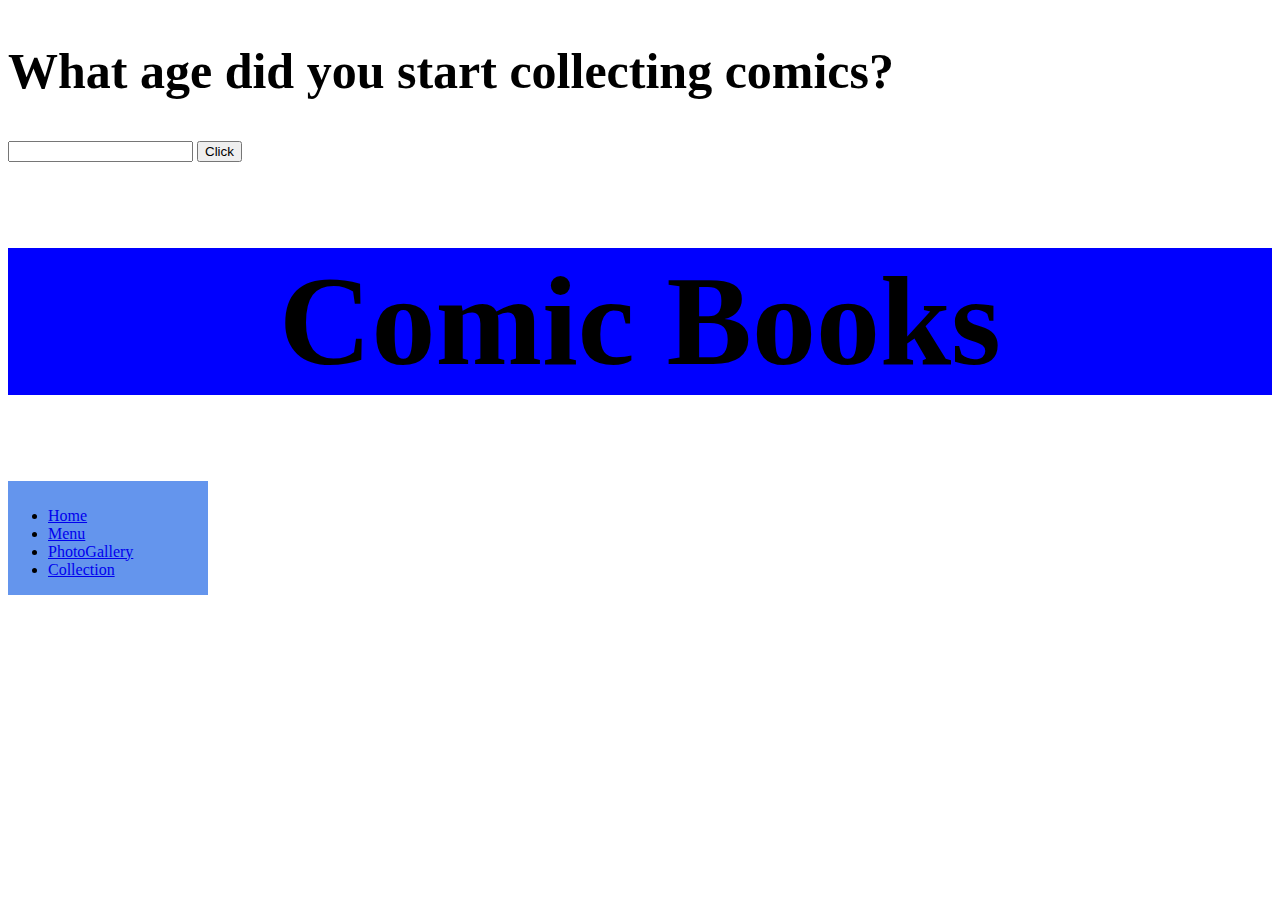
<file: chapter 5 and 6/chapter 5 and 6 case/index.html>
<!DOCTYPE html>
<html lang="en">
<head>
    <meta charset="UTF-8">
    <meta name="viewport" content="width=device-width, initial-scale=1.0">
    <title>Project</title>
    <link href="ch1.css" rel="stylesheet">
    <script src="modernizr.custom.05819.js"></script>
</head>
<body>
    <h2 id="header">What age did you start collecting comics?</h2>
    <input type="text" id="inp"/>
    <button onclick="pressed()">Click</button>
    <p id= "output"></p>
    <header>
        <h1>Comic Books</h1>
    </header>
    <nav>
        <ul>
            <li><a href="index.html">Home</a></li>
            <li><a href="items.html">Menu</a></li>
            <li><a href="photos.html">PhotoGallery</a></li>
            <li><a href="collection.html">Collection</a></li>
        </ul>
    </nav>
    <script src="ch4.js"></script>
</body>
</html>
</file>
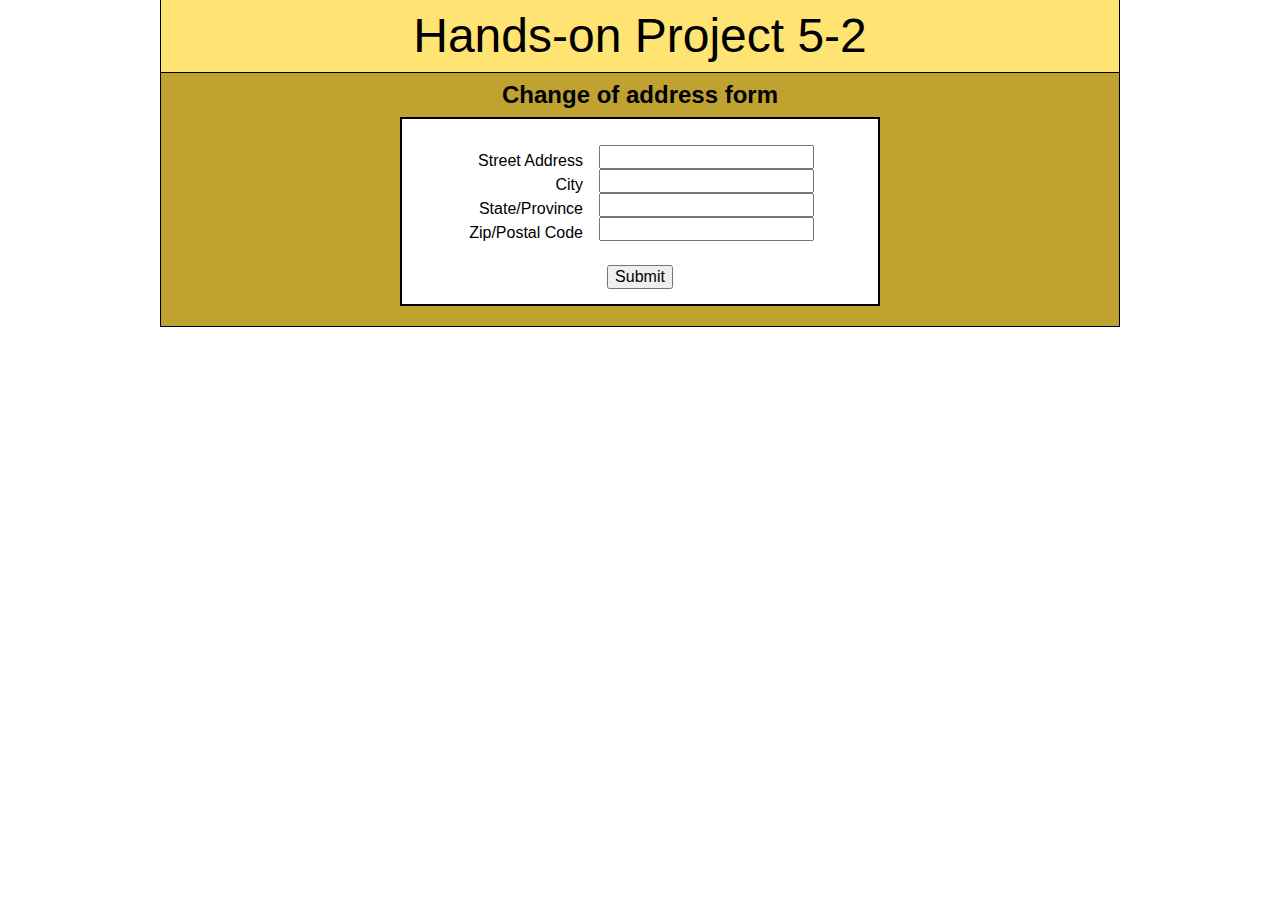
<file: chapter 5 and 6/chapter 5/HandsOnProject5-2/index.htm>
<!DOCTYPE html>
<html>
<head>
   <!--
      JavaScript 6th Edition
      Chapter 5
      Hands-on Project 5-2

      Author: 
      Date:   

      Filename: index.htm
   -->
   <meta charset="utf-8" />
   <meta name="viewport" content="width=device-width, initial-scale=1.0">
   <title>Hands-on Project 5-2</title>
   <link rel="stylesheet" href="styles.css" />
   <script src="modernizr.custom.05819.js"></script>
</head>

<body>
   <header>
      <h1>
         Hands-on Project 5-2
      </h1>
   </header>

   <article>
      <h2>Change of address form</h2>
      <form>
        <fieldset id="contactinfo">
          <label for="addrinput">
            Street Address
          </label>
          <input type="text" id="addrinput" name="Address" />
          <label for="cityinput">
            City
          </label>
          <input type="text" id="cityinput" name="City" />
          <label for="stateinput">
            State/Province
          </label>
          <input type="text" id="stateinput" name="State" />
          <label for="zipinput">
            Zip/Postal Code
          </label>
          <input type="number" id="zipinput" name="Zip" />
        </fieldset>
        <fieldset id="submitsection">
          <input type="button" id="submit" value="Submit" />
        </fieldset>
     </form>

   </article>
   <script>
     function processInput() {
       var propertyWidth = 300;
       var propertyHeight = 100;
       var winLeft = ((screen.width - propertyWidth) / 2);
       var winTop = ((screen.height - propertyHeight) / 2);
       var winOptions = "width=300,height=100";
        winOptions += ",left=" + winLeft;
        winOptions += ",top=" + winTop;
        window.open("confirm.htm", "confirm", winOptions);
     }
     function createEventListener() {
       var submitButton = document.getElementById("submit");
       if (submitButton.addEventListener) {
         submitButton.addEventListener("click", processInput, false);
       } else if (submitButton.attachEvent) {
         submitButton.attachEvent("onclick", processInput);
       }
     }
     
     if (window.addEventListener) {
       window.addEventListener("load", createEventListener, false);
     } else if (window.attachEvent) {
       window.attachEvent("onload", createEventListener);
     }
   </script>
</body>
</html>
</file>
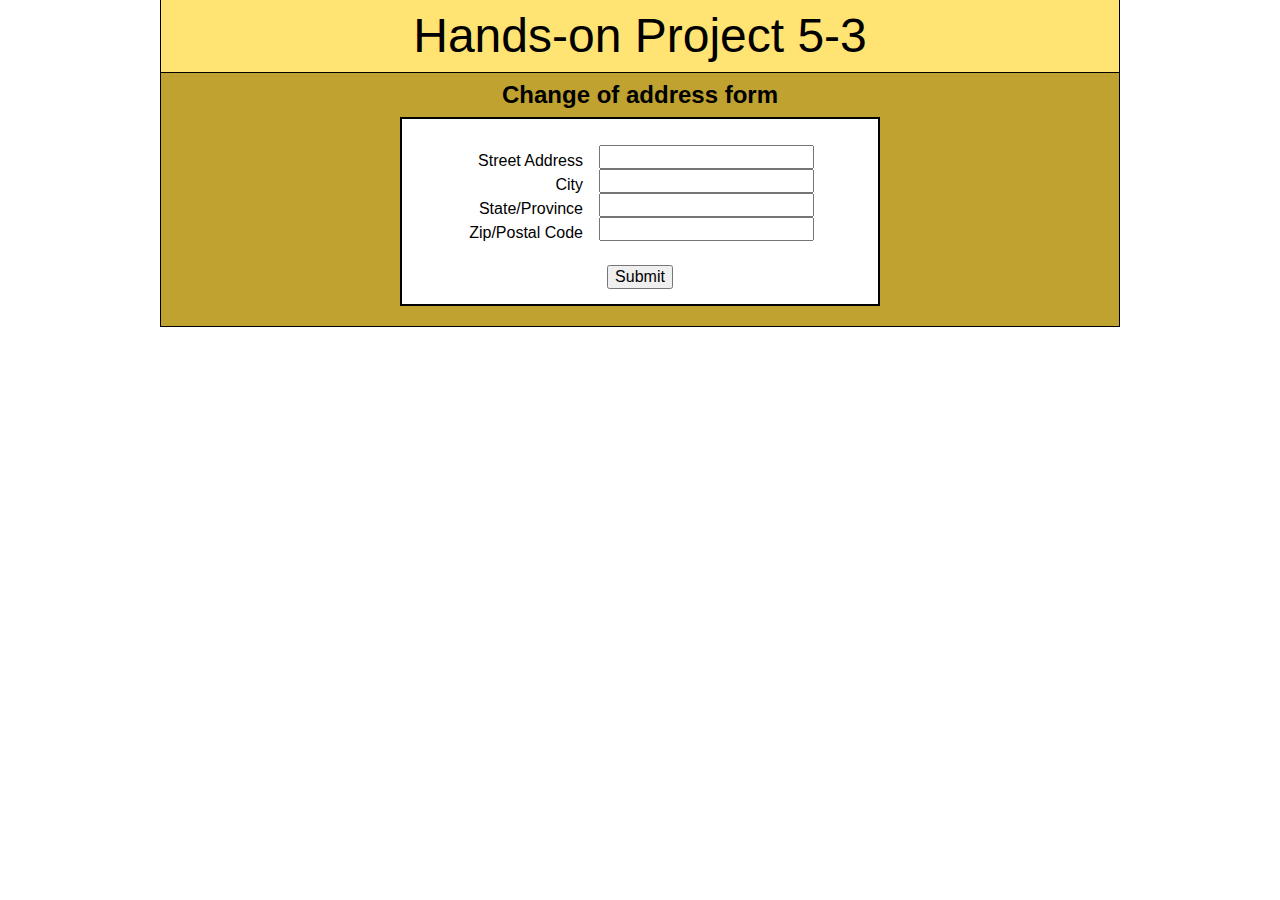
<file: chapter 5 and 6/chapter 5/HandsOnProject5-3/index.htm>
<!DOCTYPE html>
<html>
<head>
   <!--
      JavaScript 6th Edition
      Chapter 5
      Hands-on Project 5-2

      Author: 
      Date:   

      Filename: index.htm
   -->
   <meta charset="utf-8" />
   <meta name="viewport" content="width=device-width, initial-scale=1.0">
   <title>Hands-on Project 5-2</title>
   <link rel="stylesheet" href="styles.css" />
   <script src="modernizr.custom.05819.js"></script>
</head>

<body>
   <header>
      <h1>
         Hands-on Project 5-3
      </h1>
   </header>

   <article>
      <h2>Change of address form</h2>
      <form>
        <fieldset id="contactinfo">
          <label for="addrinput">
            Street Address
          </label>
          <input type="text" id="addrinput" name="Address" />
          <label for="cityinput">
            City
          </label>
          <input type="text" id="cityinput" name="City" />
          <label for="stateinput">
            State/Province
          </label>
          <input type="text" id="stateinput" name="State" />
          <label for="zipinput">
            Zip/Postal Code
          </label>
          <input type="number" id="zipinput" name="Zip" />
        </fieldset>
        <fieldset id="submitsection">
          <input type="button" id="submit" value="Submit" />
        </fieldset>
     </form>

   </article>
   <script>
     "use strictly";
     var confirmWindow;
     function processInput() {
       var propertyWidth = 300;
       var propertyHeight = 100;
       var winLeft = ((screen.width - propertyWidth) / 2);
       var winTop = ((screen.height - propertyHeight) / 2);
       var winOptions = "width=300,height=100";
        winOptions += ",left=" + winLeft;
        winOptions += ",top=" + winTop;
        confirmWindow = window.open("confirm.htm", "confirm", winOptions);
        setTimeout("confirmWindow.close()", 5000);
     }

     function createEventListener() {
       var submitButton = document.getElementById("submit");
       if (submitButton.addEventListener) {
         submitButton.addEventListener("click", processInput, false);
       } else if (submitButton.attachEvent) {
         submitButton.attachEvent("onclick", processInput);
       }
     }
     
     if (window.addEventListener) {
       window.addEventListener("load", createEventListener, false);
     } else if (window.attachEvent) {
       window.attachEvent("onload", createEventListener);
     }
   </script>
</body>
</html>
</file>
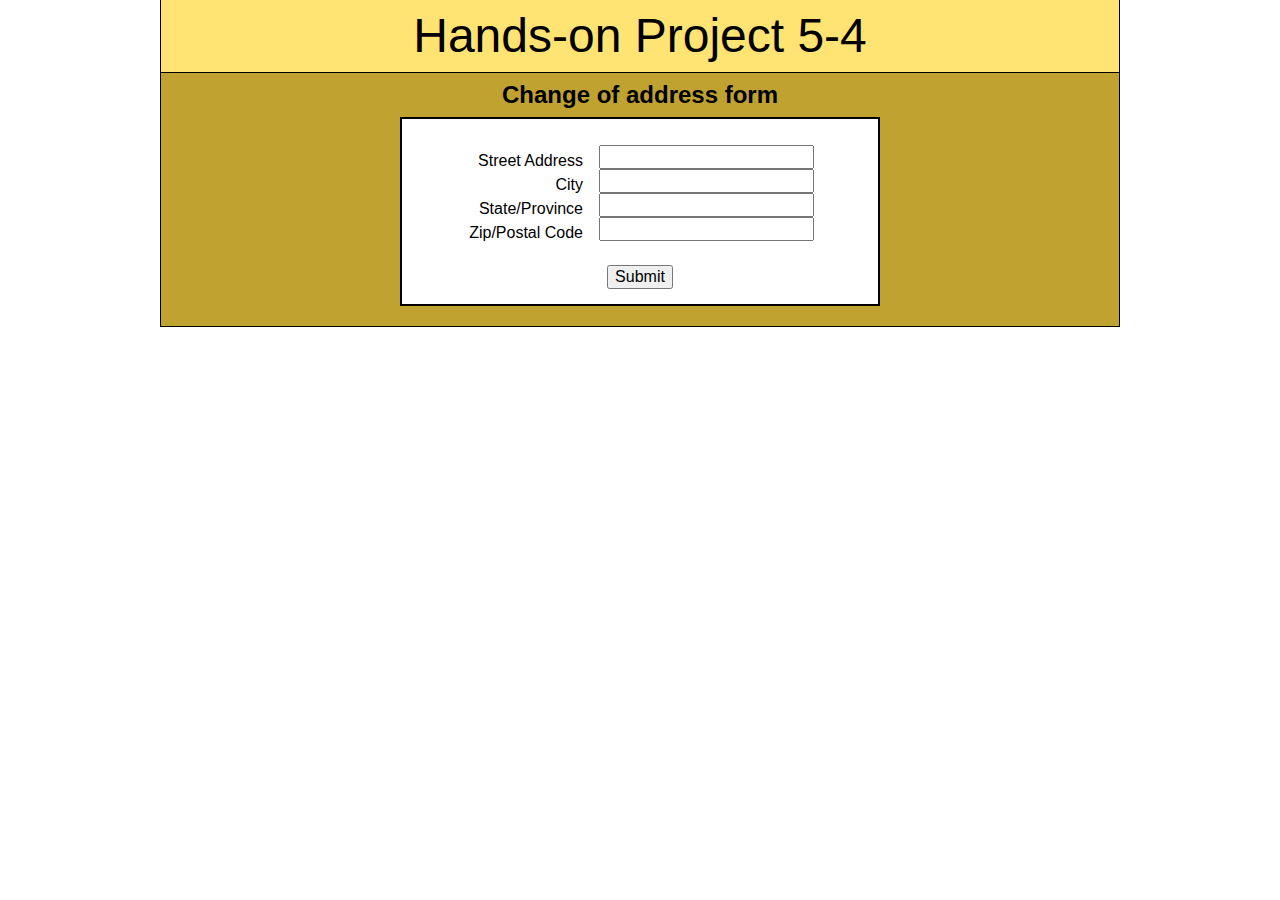
<file: chapter 5 and 6/chapter 5/HandsOnProject5-4/index.htm>
<!DOCTYPE html>
<html>
<head>
   <!--
      JavaScript 6th Edition
      Chapter 5
      Hands-on Project 5-4

      Author: 
      Date:   

      Filename: index.htm
   -->
   <meta charset="utf-8" />
   <meta name="viewport" content="width=device-width, initial-scale=1.0">
   <title>Hands-on Project 5-4</title>
   <link rel="stylesheet" href="styles.css" />
   <script src="modernizr.custom.05819.js"></script>
</head>

<body>
   <header>
      <h1>
         Hands-on Project 5-4
      </h1>
   </header>

   <article>
      <h2>Change of address form</h2>
      <form>
        <fieldset id="contactinfo">
          <label for="addrinput">
            Street Address
          </label>
          <input type="text" id="addrinput" name="Address" />
          <label for="cityinput">
            City
          </label>
          <input type="text" id="cityinput" name="City" />
          <label for="stateinput">
            State/Province
          </label>
          <input type="text" id="stateinput" name="State" />
          <label for="zipinput">
            Zip/Postal Code
          </label>
          <input type="number" id="zipinput" name="Zip" />
        </fieldset>
        <fieldset id="submitsection">
          <input type="button" id="submit" value="Submit" />
        </fieldset>
     </form>

   </article>
   <script>
     function processInput() {
       var propertyWidth = 300;
       var propertyHeight = 100;
       var winLeft = ((screen.width - propertyWidth) / 2);
       var winTop = ((screen.height - propertyHeight) / 2);
       var winOptions = "width=300,height=100";
        winOptions += ",left=" + winLeft;
        winOptions += ",top=" + winTop;
        window.open("confirm.htm", "confirm", winOptions);
     }

     function closeWindow() {
       window.close();
     }

     function createEventListener() {
       var submitButton = document.getElementById("submit");
       if (submitButton.addEventListener) {
         submitButton.addEventListener("click", processInput, false);
       } else if (submitButton.attachEvent) {
         submitButton.attachEvent("onclick", processInput);
       }
     }
     
     if (window.addEventListener) {
       window.addEventListener("load", createEventListener, false);
     } else if (window.attachEvent) {
       window.attachEvent("onload", createEventListener);
     }
   </script>
</body>
</html>
</file>
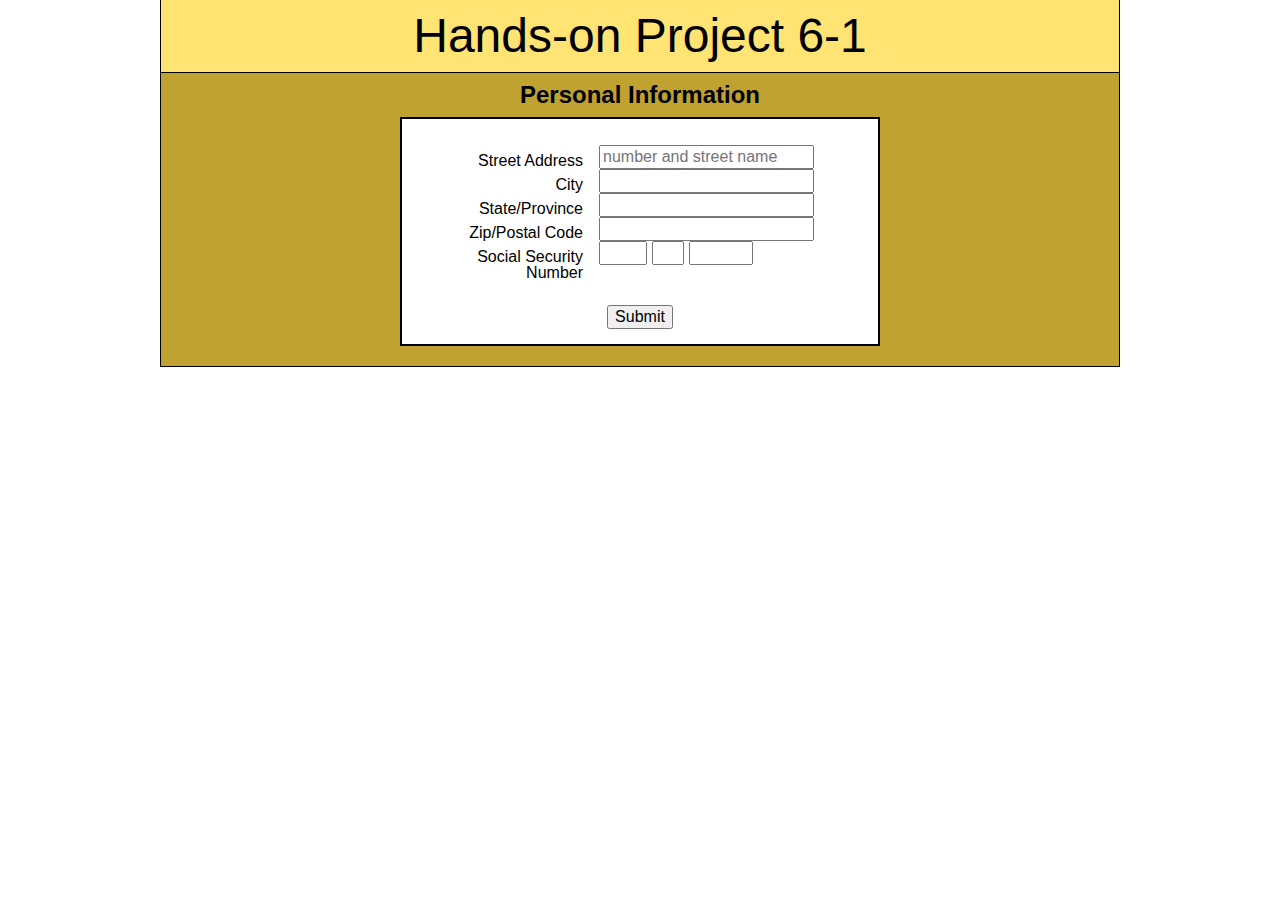
<file: chapter 5 and 6/chapter 6/HandsOnProject6-1/index.htm>
<!DOCTYPE html>
<html>
<head>
   <!--
      JavaScript 6th Edition
      Chapter 6
      Hands-on Project 6-1

      Author: 
      Date:   

      Filename: index.htm
   -->
   <meta charset="utf-8" />
   <meta name="viewport" content="width=device-width, initial-scale=1.0">
   <title>Hands-on Project 6-1</title>
   <link rel="stylesheet" href="styles.css" />
   <script src="modernizr.custom.65897.js"></script>
</head>

<body>
   <header>
      <h1>
         Hands-on Project 6-1
      </h1>
   </header>

   <article>
      <h2>Personal Information</h2>
      <form action="results.htm">
        <div id="errorText"></div> 
        <div id="numErrorText"></div>
        <fieldset id="contactinfo">
          <label for="addrinput">
            Street Address
          </label>
          <input type="text" id="addrinput" name="Address" required="required" placeholder="number and street name" />
          <label for="cityinput">
            City
          </label>
          <input type="text" id="cityinput" name="City" required="required" />
          <label for="stateinput">
            State/Province
          </label>
          <input type="text" id="stateinput" name="State" required="required" />
          <label for="zipinput">
            Zip/Postal Code
          </label>
          <input type="number" id="zipinput" name="Zip" required="required" />
          <label for="ssn1">
            Social Security Number
          </label>
          <input type="number" id="ssn1" name="SSN1" class="ssn" maxlength="3" required="required" />
          <label for="ssn2" id="ssn2label">
            Social Security Number (continued)
          </label>
          <input type="number" id="ssn2" name="SSN2" class="ssn" maxlength="2" required="required" />
          <label for="ssn3" id="ssn3label">
            Social Security Number (end)
          </label>
          <input type="number" id="ssn3" name="SSN3" class="ssn" maxlength="4" required="required" />
        </fieldset>
        <fieldset id="submitsection">
          <input type="submit" id="submitBtn" value="Submit" />
        </fieldset>
     </form>

   </article>
   <script src="script.js"></script>
</body>
</html>
</file>
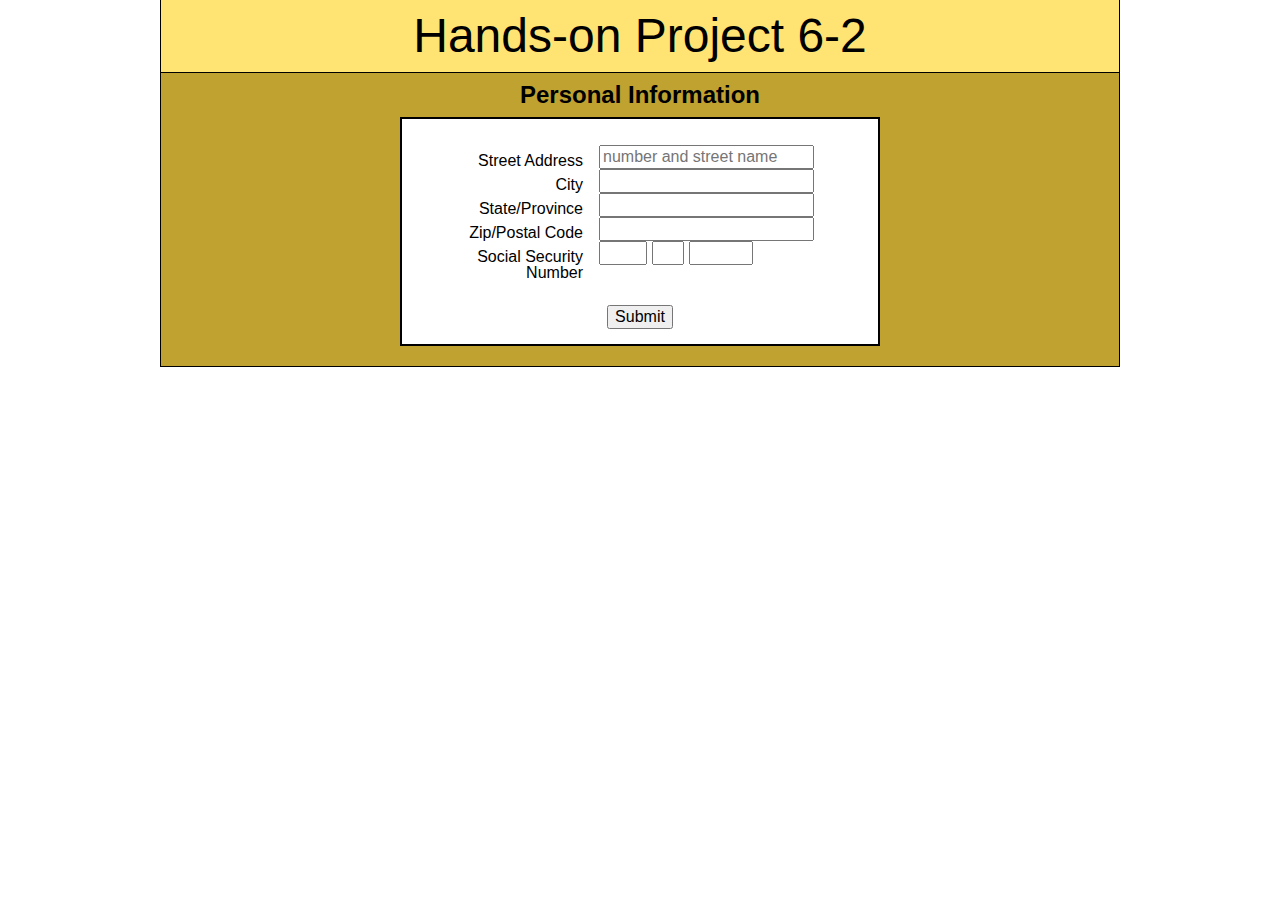
<file: chapter 5 and 6/chapter 6/HandsOnProject6-2/index.htm>
<!DOCTYPE html>
<html>
<head>
   <!--
      JavaScript 6th Edition
      Chapter 6
      Hands-on Project 6-1

      Author: 
      Date:   

      Filename: index.htm
   -->
   <meta charset="utf-8" />
   <meta name="viewport" content="width=device-width, initial-scale=1.0">
   <title>Hands-on Project 6-2</title>
   <link rel="stylesheet" href="styles.css" />
   <script src="modernizr.custom.65897.js"></script>
</head>

<body>
   <header>
      <h1>
         Hands-on Project 6-2
      </h1>
   </header>

   <article>
      <h2>Personal Information</h2>
      <form action="results.htm">
        <div id="errorText"></div> 
        <div id="numErrorText"></div>
        <fieldset id="contactinfo">
          <label for="addrinput">
            Street Address
          </label>
          <input type="text" id="addrinput" name="Address" required="required" placeholder="number and street name" />
          <label for="cityinput">
            City
          </label>
          <input type="text" id="cityinput" name="City" required="required" />
          <label for="stateinput">
            State/Province
          </label>
          <input type="text" id="stateinput" name="State" required="required" />
          <label for="zipinput">
            Zip/Postal Code
          </label>
          <input type="number" id="zipinput" name="Zip" required="required" />
          <label for="ssn1">
            Social Security Number
          </label>
          <input type="number" id="ssn1" name="SSN1" class="ssn" maxlength="3" required="required" />
          <label for="ssn2" id="ssn2label">
            Social Security Number (continued)
          </label>
          <input type="number" id="ssn2" name="SSN2" class="ssn" maxlength="2" required="required" />
          <label for="ssn3" id="ssn3label">
            Social Security Number (end)
          </label>
          <input type="number" id="ssn3" name="SSN3" class="ssn" maxlength="4" required="required" />
        </fieldset>
        <fieldset id="submitsection">
          <input type="submit" id="submitBtn" value="Submit" />
        </fieldset>
     </form>

   </article>
   <script src="script.js"></script>
</body>
</html>
</file>
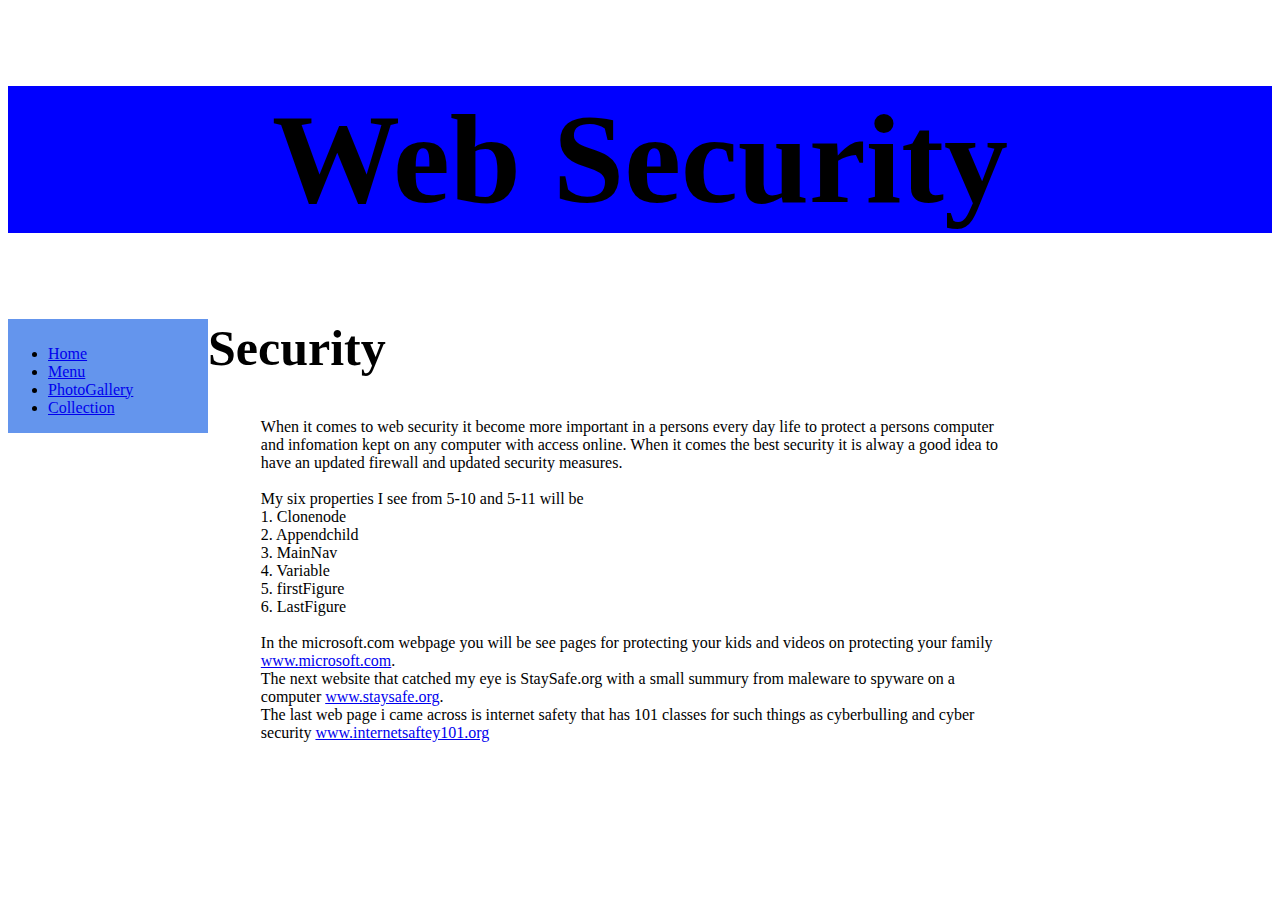
<file: chapter 5 and 6/chapter 5 and 6 case/collection.html>
<!DOCTYPE html>
<html lang="en">
<head>
    <meta charset="UTF-8">
    <meta name="viewport" content="width=device-width, initial-scale=1.0">
    <title>Project</title>
    <link href="ch1.css" rel="stylesheet">
    <script src="modernizr.custom.05819.js"></script>
</head>
<body>
    <header>
        <h1>Web Security</h1>
    </header>
    <nav>
        <ul>
            <li><a href="index.html">Home</a></li>
            <li><a href="items.html">Menu</a></li>
            <li><a href="photos.html">PhotoGallery</a></li>
            <li><a href="collection.html">Collection</a></li>
        </ul>
    </nav>
    <main>
        <h2> Security </h2>
        <p>When it comes to web security it become more important in a persons every day life to protect 
            a persons computer and infomation kept on any computer with access online. When it comes the best
            security it is alway a good idea to have an updated firewall and updated security measures.
            <br>
            <br>
            My six properties I see from 5-10 and 5-11 will be
             <br>1. Clonenode
             <br>2. Appendchild
             <br>3. MainNav
             <br>4. Variable
             <br>5. firstFigure
             <br>6. LastFigure
             <br>
             <br>
             In the microsoft.com webpage you will be see pages for protecting your kids and videos on protecting your family <a href="https://www.microsoft.com/en-us/digital-skills/online-safety-resources"> www.microsoft.com</a>.
             <br>
             The next website that catched my eye is StaySafe.org with a small summury from maleware to spyware on a computer <a href="https://staysafe.org/teens/">www.staysafe.org</a>.
             <br>
             The last web page i came across is internet safety that has 101 classes for such things as cyberbulling and cyber security <a href="https://internetsafety101.org/">www.internetsaftey101.org</a>

        </p>
    </main>
    <script src=""></script>
</body>
</html>
</file>
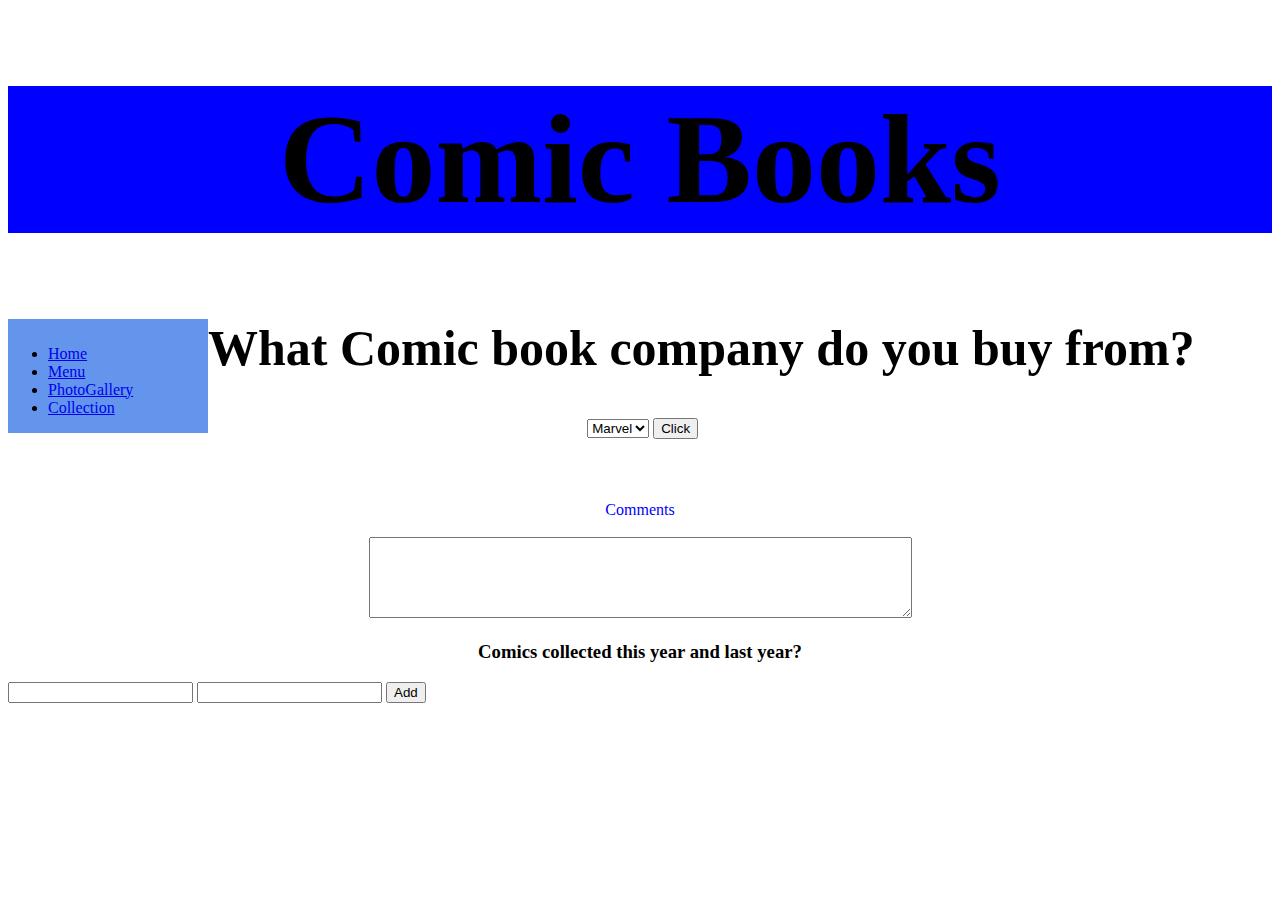
<file: chapter 5 and 6/chapter 5 and 6 case/items.html>
<!DOCTYPE html>
<html lang="en">
<head>
    <meta charset="UTF-8">
    <meta name="viewport" content="width=device-width, initial-scale=1.0">
    <title>Project</title>
    <link href="ch1.css" rel="stylesheet">
    <script src="modernizr.custom.05819.js"></script>
</head>
<body>
    
    <header>
        <h1>Comic Books</h1>
    </header>
    <nav>
        <ul>
            <li><a href="index.html">Home</a></li>
            <li><a href="items.html">Menu</a></li>
            <li><a href="photos.html">PhotoGallery</a></li>
            <li><a href="collection.html">Collection</a></li>
        </ul>
    </nav>

    <body>
        <h2>What Comic book company do you buy from?</h2>
        <select id="selectbox">
            <option value="Marvel">Marvel</option>
            <option value="Image">Image</option>
            <option value="DC">DC</option>
        </select>
        <button onclick="fn1()">Click</button>

        <form action="" method="">

         <label for="comments">Comments</label><br><br>
        <textarea id="comments" rows="5" cols="65"></textarea>
        </form>

        <h3>Comics collected this year and last year?</h3>
        <input type="text" name="" id="t1">
        <input type="text" name="" id="t2">
        <button onclick="add()">Add</button>


    <script src="comic.js"></script>
</body>
</html>
</file>
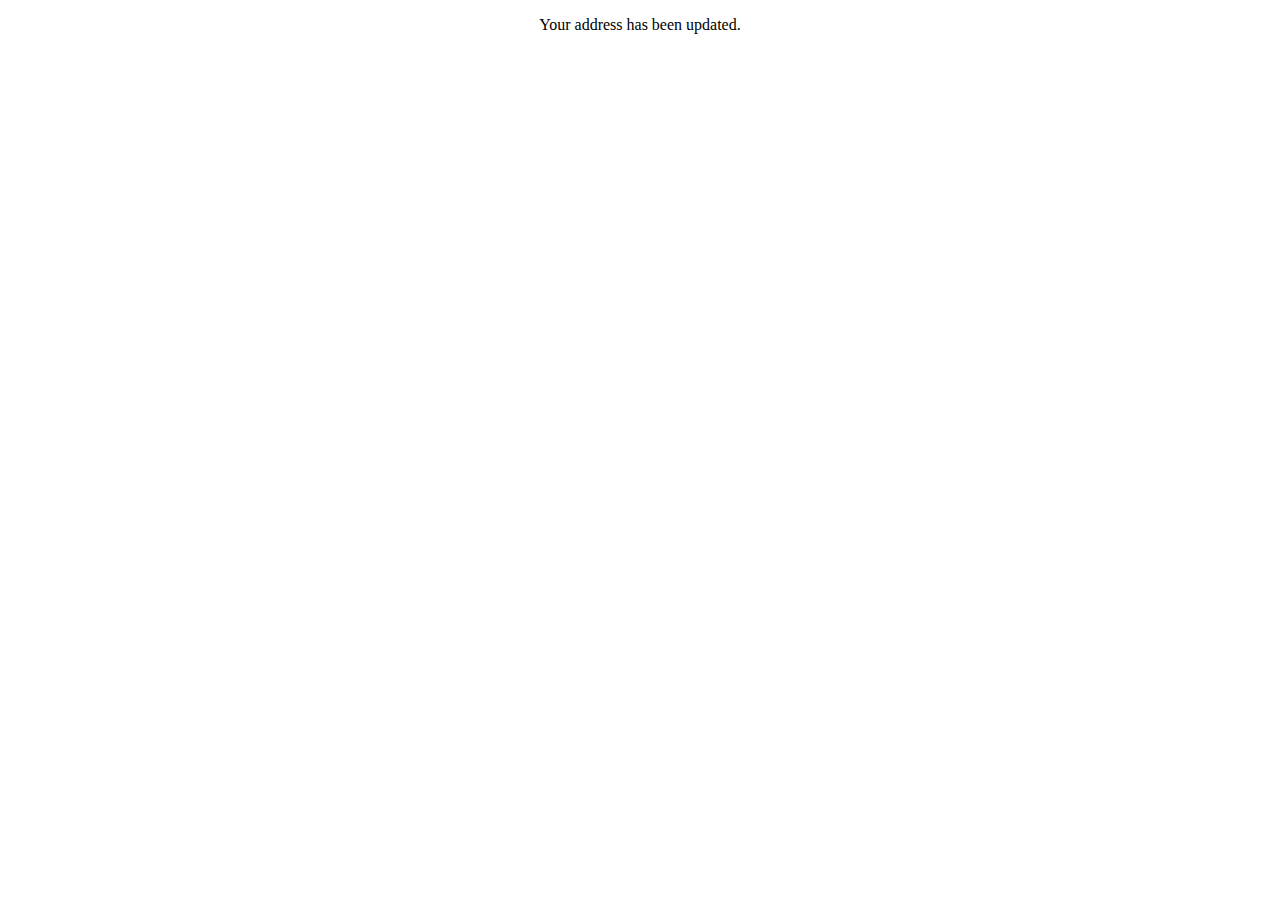
<file: chapter 5 and 6/chapter 5/HandsOnProject5-2/confirm.htm>
<!DOCTYPE html>
<html>
<head>
   <!--
      JavaScript 6th Edition
      Chapter 5
      Hands-on Project 5-2

      Author: 
      Date:   

      Filename: index.htm
   -->
   <meta charset="utf-8" />
   <meta name="viewport" content="width=device-width, initial-scale=1.0">
   <title>Confirmation</title>
   <style>
      body {
         text-align: center;
      }
      #closeB {
         display: inline-block;
         background: green;
         color: white;
         font-size: 10pt;
         padding: 5px;
      }
      #closeB:hover {
         cursor: default;
      }
   </style>
</head>

<body>
   <p>Your address has been updated.</p>
</body>
</html>
</file>
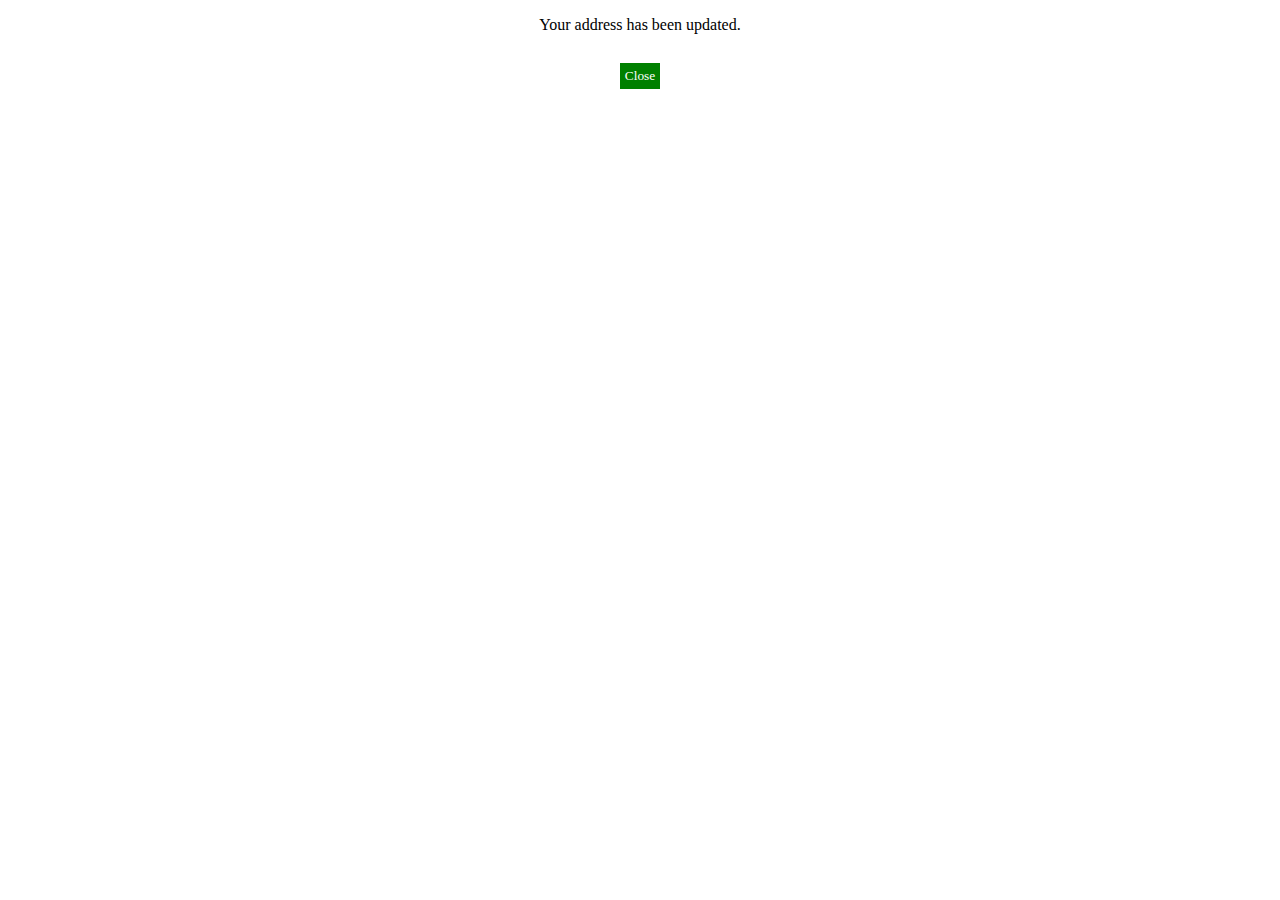
<file: chapter 5 and 6/chapter 5/HandsOnProject5-4/confirm.htm>
<!DOCTYPE html>
<html>
<head>
   <!--
      JavaScript 6th Edition
      Chapter 5
      Hands-on Project 5-2

      Author: 
      Date:   

      Filename: index.htm
   -->
   <meta charset="utf-8" />
   <meta name="viewport" content="width=device-width, initial-scale=1.0">
   <title>Confirmation</title>
   <style>
      body {
         text-align: center;
      }
      #closeB {
         display: inline-block;
         background: green;
         color: white;
         font-size: 10pt;
         padding: 5px;
      }
      #closeB:hover {
         cursor: default;
      }
   </style>
</head>

<body>
   <p>Your address has been updated.</p>
   <p id="closeB">Close</p>
   <script>
      function closeWindow() {
         window.close();
      }
      // add event listener to Close button 
      function createEventListener() {
         var closeButton = document.getElementById("closeB");
         if (closeButton.addEventListener) {
            closeButton.addEventListener("click", closeWindow, false);
         } else if (closeButton.attachEvent) {
            closeButton.attachEvent("onclick", closeWindow);
         }
      }
      if (window.addEventListener) {
         window.addEventListener("load", createEventListener, false);
      } else if (window.attachEvent) {
         window.attachEvent("onload", createEventListener);
      }
   </script>
</body>
</html>
</file>
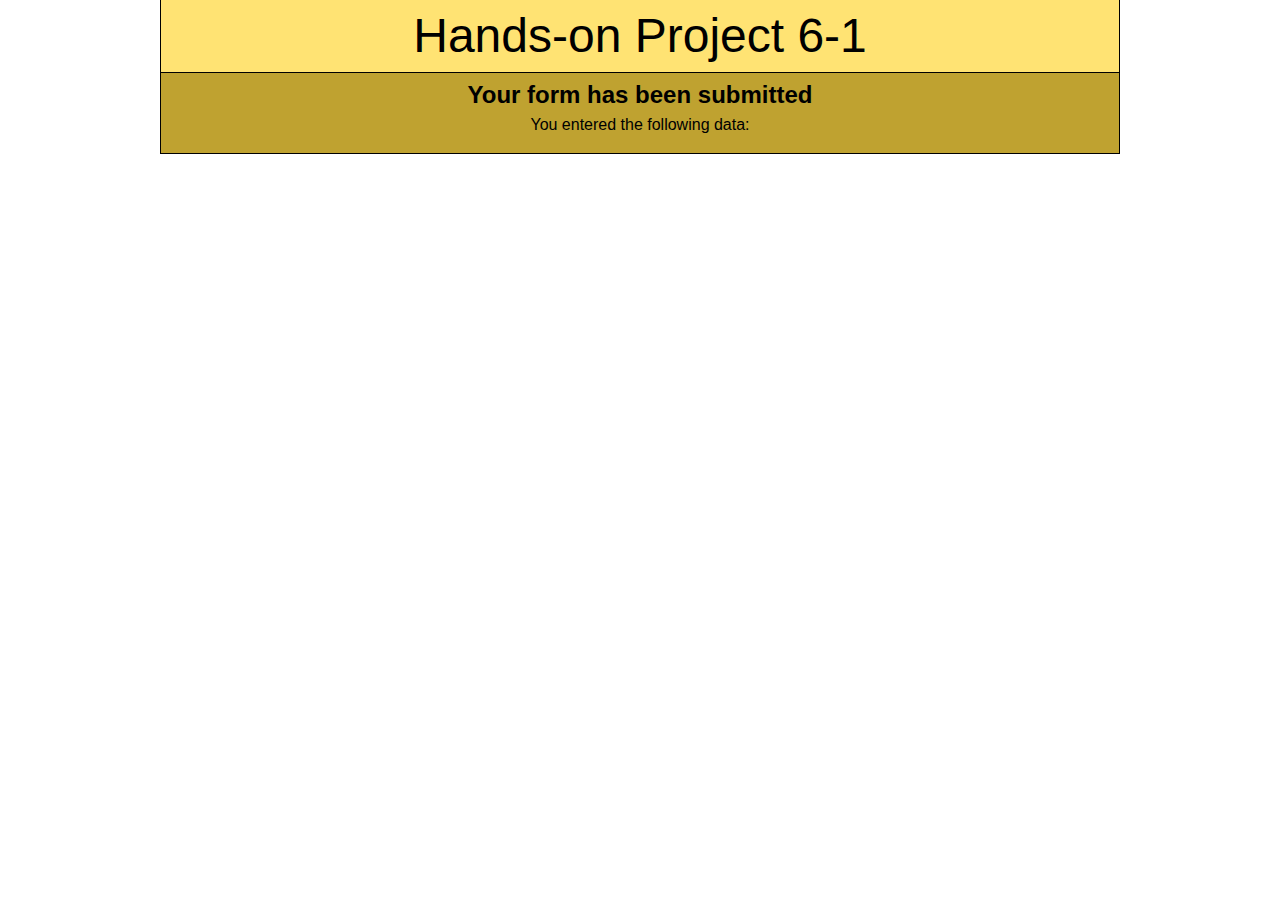
<file: chapter 5 and 6/chapter 6/HandsOnProject6-1/results.htm>
<!DOCTYPE html>
<html>
<head>
   <!--
      JavaScript 6th Edition
      Chapter 6
      Hands-on Project 6-1

      Author: 
      Date:   

      Filename: index.htm
   -->
   <meta charset="utf-8" />
   <meta name="viewport" content="width=device-width, initial-scale=1.0">
   <title>Hands-on Project 6-1</title>
   <link rel="stylesheet" href="styles.css" />
   <script src="modernizr.custom.65897.js"></script>
</head>

<body>
   <header>
      <h1>
         Hands-on Project 6-1
      </h1>
   </header>

   <article>
      <h2>Your form has been submitted</h2>
      <div class="results">
         <h3>You entered the following data:</h3>
   
         <script>
             var formData = location.search;
             formData = formData.substring(1, formData.length);
             while (formData.indexOf("+") !== -1) {
                formData = formData.replace("+", " ");
             }
             formData = decodeURIComponent(formData);
             var formArray = formData.split("&");
             for (var i = 0; i < formArray.length; i = i + 1) {
                document.write("<p>" + formArray[i] + "</p>");
             }
         </script>
      </div>
   </article>
</body>
</html>
</file>
<file: chapter 5 and 6/chapter 5 and 6 case/ch1.css>
header { background-color: blue; text-align: center; font-size:4em ; }

nav { padding-top: 10px; float: left; width: 200px; background-color: cornflowerblue; }

p { font-size: 20% black; font-family: Georgia, 'Times New Roman', Times, serif; margin-left: 20%; margin-right: 20%;}

h2 {text-align: left; font-size: 50px;}

form {text-align: center; color: blue;}

select {margin-left: 30%; margin-bottom: 5%;}

input{ text-align: center;}

h3 {text-align: center;}
</file>
<file: chapter 5 and 6/chapter 5/HandsOnProject5-2/styles.css>
/*  JavaScript 6th Edition
    Chapter 5
    Hands-on Project 5-2

    Filename: styles.css
*/

/* apply a natural box layout model to all elements */
* {
   -moz-box-sizing: border-box;
   -webkit-box-sizing: border-box;
   box-sizing: border-box;
}

/* reset rules */
html, body, div, span, applet, object, iframe,
h1, h2, h3, h4, h5, h6, p, blockquote, pre,
a, abbr, acronym, address, big, cite, code,
del, dfn, em, img, ins, kbd, q, s, samp,
small, strike, strong, sub, sup, tt, var,
b, u, i, center,
dl, dt, dd, ol, ul, li,
fieldset, form, label, legend,
table, caption, tbody, tfoot, thead, tr, th, td,
article, aside, canvas, details, embed, 
figure, figcaption, footer, header, hgroup, 
menu, nav, output, ruby, section, summary,
time, mark, audio, video {
   margin: 0;
   padding: 0;
   border: 0;
   font-size: 100%;
   font: inherit;
   vertical-align: baseline;
}

/* HTML5 display-role reset for older browsers */
article, aside, details, figcaption, figure, 
footer, header, hgroup, menu, nav, section {
   display: block;
}

body {
   line-height: 1;
   max-width: 960px;
   background: white;
   margin: 0 auto;
   font-family: Arial, Helvetica, sans-serif; 
}

ol, ul {
   list-style: none;
}

/* page header */
header {
   background: #FFE373;
   width: 100%;
   color: black;
   font-size: 48px;
   text-align: center;
   line-height: 1.5em;
   border-bottom: 1px solid black;
   border-left: 1px solid black;
   border-right: 1px solid black;
}

/* main content */
article {
   width: 960px;
   text-align: center;
   background: #BFA230;
   padding-bottom: 20px;
   border-bottom: 1px solid black;
   border-left: 1px solid black;
   border-right: 1px solid black;
}

article h2 {
   font-weight: bold;
   font-size: 24px;
   padding: 10px;
}

/* form */

fieldset {
  padding: 1em;
  background: white;
  text-align: right;
}

form {
  background: white;
  padding: 10px 5px 7px 5px;
  margin: 0 auto;
  width: 30em;
  border: 2px solid black;
}

input {
  font-size: 1em;
  float: left;
}

input:focus {
  background: #e3d5ba;
}

label {
  display: block;
  margin: 0.5em 1em 0 0;
  float: left;
  clear: left;
  width: 10em;
}

#submitsection {
  padding: 0.5em 0;
  text-align: center;
}

#submit {
   float: none;
}
</file>
<file: chapter 5 and 6/chapter 5/HandsOnProject5-3/styles.css>
/*  JavaScript 6th Edition
    Chapter 5
    Hands-on Project 5-2

    Filename: styles.css
*/

/* apply a natural box layout model to all elements */
* {
   -moz-box-sizing: border-box;
   -webkit-box-sizing: border-box;
   box-sizing: border-box;
}

/* reset rules */
html, body, div, span, applet, object, iframe,
h1, h2, h3, h4, h5, h6, p, blockquote, pre,
a, abbr, acronym, address, big, cite, code,
del, dfn, em, img, ins, kbd, q, s, samp,
small, strike, strong, sub, sup, tt, var,
b, u, i, center,
dl, dt, dd, ol, ul, li,
fieldset, form, label, legend,
table, caption, tbody, tfoot, thead, tr, th, td,
article, aside, canvas, details, embed, 
figure, figcaption, footer, header, hgroup, 
menu, nav, output, ruby, section, summary,
time, mark, audio, video {
   margin: 0;
   padding: 0;
   border: 0;
   font-size: 100%;
   font: inherit;
   vertical-align: baseline;
}

/* HTML5 display-role reset for older browsers */
article, aside, details, figcaption, figure, 
footer, header, hgroup, menu, nav, section {
   display: block;
}

body {
   line-height: 1;
   max-width: 960px;
   background: white;
   margin: 0 auto;
   font-family: Arial, Helvetica, sans-serif; 
}

ol, ul {
   list-style: none;
}

/* page header */
header {
   background: #FFE373;
   width: 100%;
   color: black;
   font-size: 48px;
   text-align: center;
   line-height: 1.5em;
   border-bottom: 1px solid black;
   border-left: 1px solid black;
   border-right: 1px solid black;
}

/* main content */
article {
   width: 960px;
   text-align: center;
   background: #BFA230;
   padding-bottom: 20px;
   border-bottom: 1px solid black;
   border-left: 1px solid black;
   border-right: 1px solid black;
}

article h2 {
   font-weight: bold;
   font-size: 24px;
   padding: 10px;
}

/* form */

fieldset {
  padding: 1em;
  background: white;
  text-align: right;
}

form {
  background: white;
  padding: 10px 5px 7px 5px;
  margin: 0 auto;
  width: 30em;
  border: 2px solid black;
}

input {
  font-size: 1em;
  float: left;
}

input:focus {
  background: #e3d5ba;
}

label {
  display: block;
  margin: 0.5em 1em 0 0;
  float: left;
  clear: left;
  width: 10em;
}

#submitsection {
  padding: 0.5em 0;
  text-align: center;
}

#submit {
   float: none;
}
</file>
<file: chapter 5 and 6/chapter 5/HandsOnProject5-4/styles.css>
/*  JavaScript 6th Edition
    Chapter 5
    Hands-on Project 5-2

    Filename: styles.css
*/

/* apply a natural box layout model to all elements */
* {
   -moz-box-sizing: border-box;
   -webkit-box-sizing: border-box;
   box-sizing: border-box;
}

/* reset rules */
html, body, div, span, applet, object, iframe,
h1, h2, h3, h4, h5, h6, p, blockquote, pre,
a, abbr, acronym, address, big, cite, code,
del, dfn, em, img, ins, kbd, q, s, samp,
small, strike, strong, sub, sup, tt, var,
b, u, i, center,
dl, dt, dd, ol, ul, li,
fieldset, form, label, legend,
table, caption, tbody, tfoot, thead, tr, th, td,
article, aside, canvas, details, embed, 
figure, figcaption, footer, header, hgroup, 
menu, nav, output, ruby, section, summary,
time, mark, audio, video {
   margin: 0;
   padding: 0;
   border: 0;
   font-size: 100%;
   font: inherit;
   vertical-align: baseline;
}

/* HTML5 display-role reset for older browsers */
article, aside, details, figcaption, figure, 
footer, header, hgroup, menu, nav, section {
   display: block;
}

body {
   line-height: 1;
   max-width: 960px;
   background: white;
   margin: 0 auto;
   font-family: Arial, Helvetica, sans-serif; 
}

ol, ul {
   list-style: none;
}

/* page header */
header {
   background: #FFE373;
   width: 100%;
   color: black;
   font-size: 48px;
   text-align: center;
   line-height: 1.5em;
   border-bottom: 1px solid black;
   border-left: 1px solid black;
   border-right: 1px solid black;
}

/* main content */
article {
   width: 960px;
   text-align: center;
   background: #BFA230;
   padding-bottom: 20px;
   border-bottom: 1px solid black;
   border-left: 1px solid black;
   border-right: 1px solid black;
}

article h2 {
   font-weight: bold;
   font-size: 24px;
   padding: 10px;
}

/* form */

fieldset {
  padding: 1em;
  background: white;
  text-align: right;
}

form {
  background: white;
  padding: 10px 5px 7px 5px;
  margin: 0 auto;
  width: 30em;
  border: 2px solid black;
}

input {
  font-size: 1em;
  float: left;
}

input:focus {
  background: #e3d5ba;
}

label {
  display: block;
  margin: 0.5em 1em 0 0;
  float: left;
  clear: left;
  width: 10em;
}

#submitsection {
  padding: 0.5em 0;
  text-align: center;
}

#submit {
   float: none;
}
</file>
<file: chapter 5 and 6/chapter 6/HandsOnProject6-1/styles.css>
/*  JavaScript 6th Edition
    Chapter 6
    Hands-on Project 6-1

    Filename: styles.css
*/

/* apply a natural box layout model to all elements */
* {
   -moz-box-sizing: border-box;
   -webkit-box-sizing: border-box;
   box-sizing: border-box;
}

/* reset rules */
html, body, div, span, applet, object, iframe,
h1, h2, h3, h4, h5, h6, p, blockquote, pre,
a, abbr, acronym, address, big, cite, code,
del, dfn, em, img, ins, kbd, q, s, samp,
small, strike, strong, sub, sup, tt, var,
b, u, i, center,
dl, dt, dd, ol, ul, li,
fieldset, form, label, legend,
table, caption, tbody, tfoot, thead, tr, th, td,
article, aside, canvas, details, embed, 
figure, figcaption, footer, header, hgroup, 
menu, nav, output, ruby, section, summary,
time, mark, audio, video {
   margin: 0;
   padding: 0;
   border: 0;
   font-size: 100%;
   font: inherit;
   vertical-align: baseline;
}

/* HTML5 display-role reset for older browsers */
article, aside, details, figcaption, figure, 
footer, header, hgroup, menu, nav, section {
   display: block;
}

body {
   line-height: 1;
   max-width: 960px;
   background: white;
   margin: 0 auto;
   font-family: Arial, Helvetica, sans-serif; 
}

ol, ul {
   list-style: none;
}

/* page header */
header {
   background: #FFE373;
   width: 100%;
   color: black;
   font-size: 48px;
   text-align: center;
   line-height: 1.5em;
   border-bottom: 1px solid black;
   border-left: 1px solid black;
   border-right: 1px solid black;
}

/* main content */
article {
   width: 960px;
   text-align: center;
   background: #BFA230;
   padding-bottom: 20px;
   border-bottom: 1px solid black;
   border-left: 1px solid black;
   border-right: 1px solid black;
}

article h2 {
   font-weight: bold;
   font-size: 24px;
   padding: 10px;
}

form div {
   border: 1px solid red;
   background: rgb(255,233,233);
   width: 80%;
   margin: 0 auto;
   padding: 10px;
   display: none;
}

/* form */

fieldset {
  padding: 1em;
  background: white;
  text-align: right;
}

form {
  background: white;
  padding: 10px 5px 7px 5px;
  margin: 0 auto;
  width: 30em;
  border: 2px solid black;
}

input {
  font-size: 1em;
  float: left;
}

#ssn1, #ssn2, #ssn3 {
   display: inline-block;
   margin-right: 0.3em;
}

#ssn1 {
   width: 3em;
}

#ssn2 {
   width: 2em;
}

#ssn3 {
   width: 4em;
}

#ssn2label, #ssn3label {
   position: absolute;
   left: -5000px;
}

input:focus {
  background: #e3d5ba;
}

label {
  display: block;
  margin: 0.5em 1em 0 0;
  float: left;
  clear: left;
  width: 10em;
}

#submitsection {
  padding: 0.5em 0;
  text-align: center;
}

#submitBtn {
   float: none;
}
</file>
<file: chapter 5 and 6/chapter 6/HandsOnProject6-2/styles.css>
/*  JavaScript 6th Edition
    Chapter 6
    Hands-on Project 6-1

    Filename: styles.css
*/

/* apply a natural box layout model to all elements */
* {
   -moz-box-sizing: border-box;
   -webkit-box-sizing: border-box;
   box-sizing: border-box;
}

/* reset rules */
html, body, div, span, applet, object, iframe,
h1, h2, h3, h4, h5, h6, p, blockquote, pre,
a, abbr, acronym, address, big, cite, code,
del, dfn, em, img, ins, kbd, q, s, samp,
small, strike, strong, sub, sup, tt, var,
b, u, i, center,
dl, dt, dd, ol, ul, li,
fieldset, form, label, legend,
table, caption, tbody, tfoot, thead, tr, th, td,
article, aside, canvas, details, embed, 
figure, figcaption, footer, header, hgroup, 
menu, nav, output, ruby, section, summary,
time, mark, audio, video {
   margin: 0;
   padding: 0;
   border: 0;
   font-size: 100%;
   font: inherit;
   vertical-align: baseline;
}

/* HTML5 display-role reset for older browsers */
article, aside, details, figcaption, figure, 
footer, header, hgroup, menu, nav, section {
   display: block;
}

body {
   line-height: 1;
   max-width: 960px;
   background: white;
   margin: 0 auto;
   font-family: Arial, Helvetica, sans-serif; 
}

ol, ul {
   list-style: none;
}

/* page header */
header {
   background: #FFE373;
   width: 100%;
   color: black;
   font-size: 48px;
   text-align: center;
   line-height: 1.5em;
   border-bottom: 1px solid black;
   border-left: 1px solid black;
   border-right: 1px solid black;
}

/* main content */
article {
   width: 960px;
   text-align: center;
   background: #BFA230;
   padding-bottom: 20px;
   border-bottom: 1px solid black;
   border-left: 1px solid black;
   border-right: 1px solid black;
}

article h2 {
   font-weight: bold;
   font-size: 24px;
   padding: 10px;
}

form div {
   border: 1px solid red;
   background: rgb(255,233,233);
   width: 80%;
   margin: 0 auto;
   padding: 10px;
   display: none;
}

/* form */

fieldset {
  padding: 1em;
  background: white;
  text-align: right;
}

form {
  background: white;
  padding: 10px 5px 7px 5px;
  margin: 0 auto;
  width: 30em;
  border: 2px solid black;
}

input {
  font-size: 1em;
  float: left;
}

#ssn1, #ssn2, #ssn3 {
   display: inline-block;
   margin-right: 0.3em;
}

#ssn1 {
   width: 3em;
}

#ssn2 {
   width: 2em;
}

#ssn3 {
   width: 4em;
}

#ssn2label, #ssn3label {
   position: absolute;
   left: -5000px;
}

input:focus {
  background: #e3d5ba;
}

label {
  display: block;
  margin: 0.5em 1em 0 0;
  float: left;
  clear: left;
  width: 10em;
}

#submitsection {
  padding: 0.5em 0;
  text-align: center;
}

#submitBtn {
   float: none;
}
</file>
